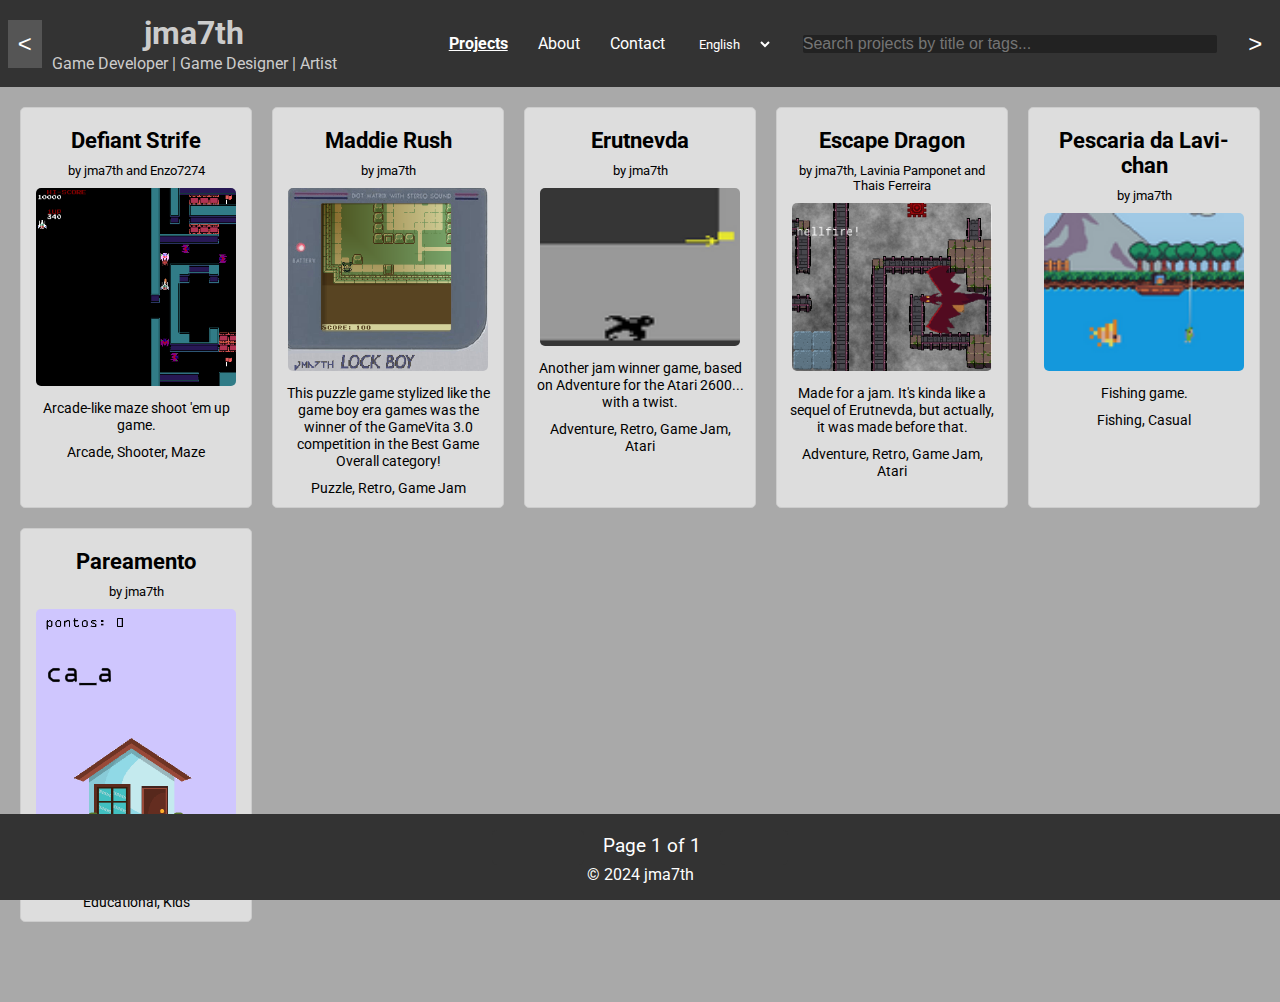
<file: index.html>
<!DOCTYPE html>
<html lang="en">
<head>
    <meta charset="UTF-8">
    <meta charset="UTF-8">
    <meta name="description" content="A portfolio website showcasing video game projects made by jma7th.">
    <meta name="keywords" content="portfolio, game development, game design, jma7th, web development, projects, skills">
    <meta name="author" content="jma7th">
    <meta name="viewport" content="width=device-width, initial-scale=1.0">
    <meta http-equiv="X-UA-Compatible" content="ie=edge">
    <title>jma7th</title>
    <link rel="stylesheet" href="styles.css"> <!-- Minified CSS -->
    <link href="https://fonts.googleapis.com/css2?family=Roboto:wght@400;700&family=VT323&display=swap" rel="stylesheet">
    <link rel="preconnect" href="https://fonts.googleapis.com">
    <link rel="preconnect" href="https://fonts.gstatic.com" crossorigin>
   <!-- Google tag (gtag.js) -->
    <script async src="https://www.googletagmanager.com/gtag/js?id=G-G5J027WVSX"></script>
    <script>
    window.dataLayer = window.dataLayer || [];
    function gtag(){dataLayer.push(arguments);}
    gtag('js', new Date());

    gtag('config', 'G-G5J027WVSX');
    </script>
</head>
<body>
    <header>
        <script src="scripts-screen.js"></script>
        <table style="width: 100%">
            <td>
                <button id="prev-section" class="nav-button" disabled>&lt;</button>
            </td>
        <td>
            <table>
                <tr>
                <td>
                    <h1 id="game-title">jma7th</h1>
                </td>
                </tr>
                <tr>
                <td>            
                    <p id="game-authors">Game Developer | Game Designer | Artist</p>
                </td>
            </tr>
            </table>
        </td>
        <td>
               
            </ul>
            <nav>
                
                <ul id="nav-links">
                    <li><a href="#projects" id="nav-projects" class="nav-link">Projects</a></li>
                    <li><a href="#about" id="nav-about" class="nav-link">About</a></li>
                    <li><a href="#contact" id="nav-contact" class="nav-link">Contact</a></li>
                    <li>
                        <label for="language-selector" class="visually-hidden">Select Language</label>
                        <select id="language-selector" aria-label="Language Selector">
                            <option value="en">English</option>
                            <option value="pt">Português</option>
                        </select>
                    </li>
                    <li>
                            <label for="search-input" class="visually-hidden">Search Projects</label>
                            <input type="text" id="search-input" placeholder="Search projects by title or tags..." class="search-input" aria-label="Search Projects">
                    </li>
                </ul>

            </nav>
        </td>
        <td>
            <button id="next-section" class="nav-button">&gt;</button>
        </td>
        </table>
    </header>
    <main>
        <div class="horizontal-container">   
            <div class="sections-wrapper">
                <section id="game" class="content-section">
                    
                    <div id="game-div" class="game-text-container">
                        <div id="game-container" class="iframe-container">
                            <p id="game-fullscreen-placeholder" style="display: none;">Fullscreen</p>
                            <iframe name="iframe-game" id="game-iframe" width="360" height="360" frameborder="0"  allowfullscreen="true" allow="autoplay; fullscreen *; geolocation; microphone; camera; midi; monetization; xr-spatial-tracking; gamepad; gyroscope; accelerometer; xr; cross-origin-isolated" allowtransparency="true" webkitallowfullscreen="true" mozallowfullscreen="true" msallowfullscreen="true" scrolling="no"></iframe>
                        </div>
                        

                        
                    </div>
                </section>
                <section id="projects" class="content-section">
                    <div id="projects-grid" class="project-grid">
                        <!-- Projects will be dynamically generated here -->
                    </div>
                </section>
                <section id="about" class="content-section active">
                    <h2 id="about-title">About Me</h2>
                    <p id="about-description">Hi! I'm Matheus, a graduate in Systems Analysis and Development from Brazil. I love video games, and below are some I have developed myself already. Feel free to check them out!</p>
                
                </section>
                <section id="contact" class="content-section">
                    <h2 id="contact-title">Contact Me</h2>
                    <p id="contact-email">Email: <a href="mailto:jma7th@gmail.com">jma7th@gmail.com</a></p>
                </section>
            </div>
        </div>
    </main>
    <footer>
        <div id="projects-footer" class="projects-footer">
            <button id="prev-page" class="pagination-button" disabled>Previous</button>
            <span id="page-info" class="pagination-info"></span>
            <button id="next-page" class="pagination-button">Next</button>
        </div> 
        <p>&copy; 2024 jma7th</p> 
    </footer>
    <script src="scripts-index.js" defer></script> <!-- Minified and deferred JavaScript -->
</body>
</html>
</file>
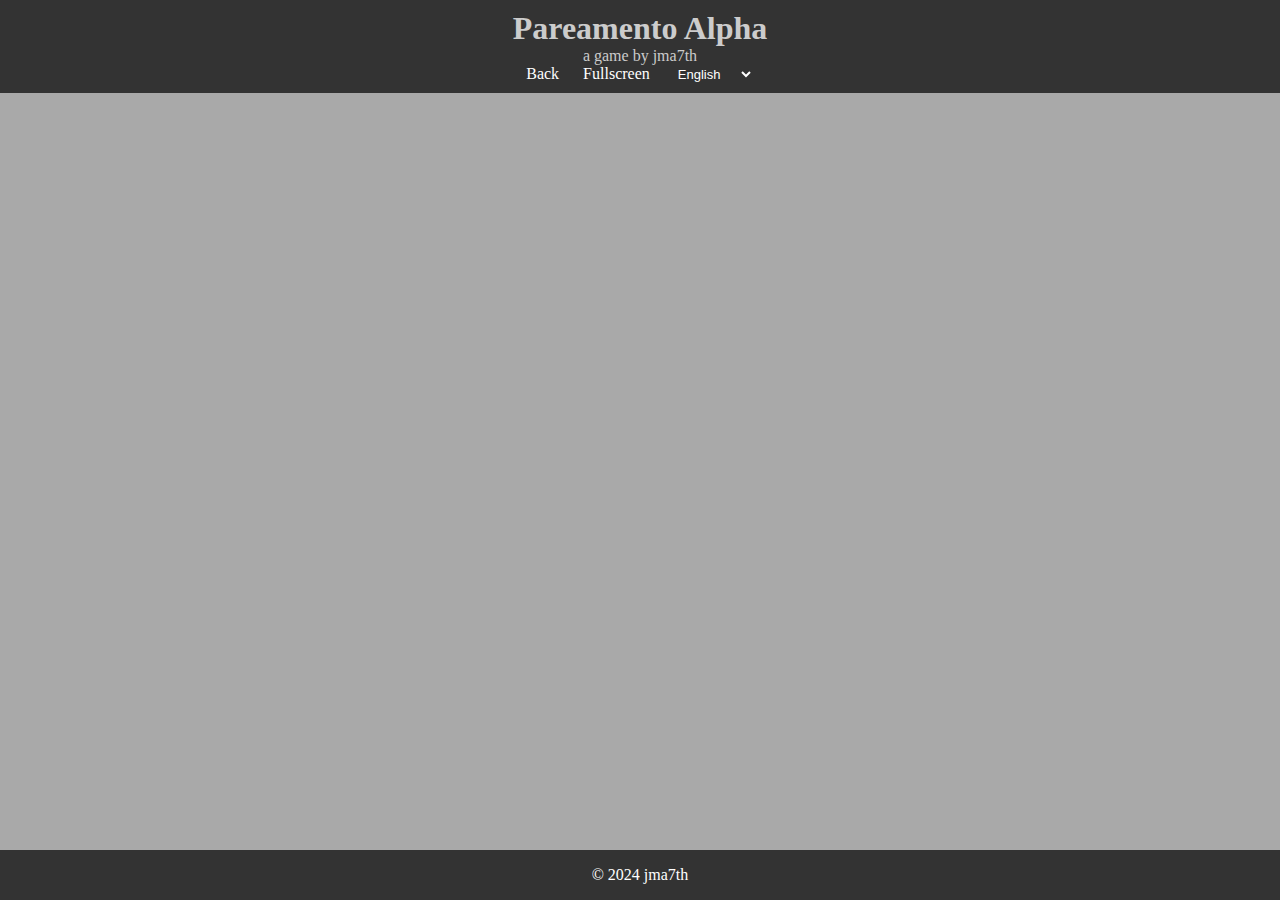
<file: game.html>
<!DOCTYPE html>
<html lang="en">
<head>
    <meta charset="UTF-8">
    <meta name="viewport" content="width=device-width, initial-scale=1.0">
    <meta http-equiv="X-UA-Compatible" content="ie=edge">
    <title>jma7th</title>
    <link rel="stylesheet" href="styles.css">
    
</head>
<body>
    <header>
        <!-- <a href=/index.html -->
            <h1 id="game-title">jma7th</h1>
        <!-- </a> -->
        <p id="game-authors">loading...</p>
        <nav>
            <ul>
                <li><a href="./index.html#projects">Back</a></li>
                <li><a href="javascript:toggleFullscreen()">Fullscreen</a></li>
                <li>
                    <label for="language-selector" class="visually-hidden">Select Language</label>
                    <select id="language-selector" aria-label="Language Selector">
                    <option value="en">English</option>
                    <option value="pt">Português</option>
                    </select>
                </li>
            </ul>
        </nav>
    </header>


    </style>
    <!-- span>&nbsp;</span -->
    <div class="iframe-container">
    <section id="about">
        <!-- button onclick="toggleFullscreen()" style="padding: 10px 20px; border: none; border-radius: 5px; background-color: #007BFF; color: white; font-size: 16px; cursor: pointer; transition: background-color 0.3s, transform 0.3s;">Toggle Fullscreen</button-->
        <script>
            function toggleFullscreen() {
                var iframe = document.querySelector('iframe');
                if (iframe.requestFullscreen) {
                    iframe.requestFullscreen();
                } else if (iframe.mozRequestFullScreen) { // Firefox
                    iframe.mozRequestFullScreen();
                } else if (iframe.webkitRequestFullscreen) { // Chrome, Safari and Opera
                    iframe.webkitRequestFullscreen();
                } else if (iframe.msRequestFullscreen) { // IE/Edge
                    iframe.msRequestFullscreen();
                }
            }

        function getQueryParams() {
            const params = {};
            const queryString = window.location.search.substring(1);
            const regex = /([^&=]+)=([^&]*)/g;
            let m;
            while (m = regex.exec(queryString)) {
                params[decodeURIComponent(m[1])] = decodeURIComponent(m[2]);
            }
            return params;
        }

        async function fetchConfig() {
            try {
                const response = await fetch('allowed-urls.json');
                if (!response.ok) {
                    throw new Error('Network response was not ok');
                }
                return await response.json();
            } catch (error) {
                console.error('Failed to fetch config:', error);
                return null;
            }
        }

        document.addEventListener('DOMContentLoaded', async function() {
            const config = await fetchConfig();
            if (!config) {
                console.error('Config is null, cannot proceed');
                return;
            }

            const games = config.games;
            const params = getQueryParams();
            const iframeSrc = params['iframeSrc'];
            const iframeWidth = params['width'] || '360'; // Default width
            const iframeHeight = params['height'] || '640'; // Default height

            const iframe = document.getElementById('game-iframe');
            iframe.width = iframeWidth;
            iframe.height = iframeHeight;

            const game = config.games.find(game => game.url === iframeSrc);
            if (game) {
                iframe.src = game.url;
                document.getElementById('game-title').textContent = game.title 
                document.getElementById('game-authors').textContent =  game.author  || 'a game made by jma7th'
            } else {
                document.getElementById('game-iframe').src = 'https://jma7th.github.io/Pareamento-Alpha/';
                document.getElementById('game-title').textContent = 'Pareamento Alpha';
                document.getElementById('game-authors').textContent = 'a game by jma7th';
                iframe.width = iframeWidth;
                iframe.height = iframeHeight;
                // Optionally, you can show an error message or handle the invalid URL case
                console.error('Invalid iframeSrc URL');
            }
        });
        </script>
         <!-- button class="overlay-button" onclick="toggleFullscreen()">Fullscreen</button -->
         <!-- button class="back-button" onclick="history.back()">Go Back</button -->
        <iframe id="game-iframe" width="360" height="640" frameborder="0" allow="fullscreen" scrolling="no"></iframe>
        <script src="scripts-lang.js" defer></script>
    </section>
    </div>
    <footer>
        <p>&copy; 2024 jma7th</p>
    </footer>
</body>
</html>
</file>
<file: styles.css>
/* General styles */
* {
    margin: 0;
    padding: 0;
    box-sizing: border-box;
}

html {
    scroll-padding-top: 10rem;
}

body {
    font-family: 'Roboto', 'sans-serif';
    /*font-family: "ＭＳ Ｐゴシック"; alternative*/
    font-weight: normal;
    font-style: sans-serif;
    margin: 0;
    padding: 0;
    background-color: darkgrey;
    padding-bottom: 60px;
    /* overflow: hidden;  Hide scrollbars */
}

body::-webkit-scrollbar {
    display: none;
}

/* Hide scrollbar for IE, Edge and Firefox */
body {
  -ms-overflow-style: none;  /* IE and Edge */
  scrollbar-width: none;  /* Firefox */
}

header {
    background-color: #333;
    color: #ccc;
    padding: 10px 0;
    text-align: center;
    position: sticky;
    top: 0; /* Ensure the header sticks to the top */
    z-index: 1000;
}
/*
nav ul {
    list-style-type: none;
    padding: 0;
}
*/
nav ul li {
    display: inline;
    margin: 0 10px;
}

nav ul li a {
    color: white;
    text-decoration: none;
}

nav ul li a.active {
    font-weight: bold;
    text-decoration: underline;
}

#nav-links {
    display: flex;
    list-style-type: none;
    padding: 0;
    margin: 0;
}

#nav-links li {
    margin-right: 20px;
}
/* Media query for mobile devices */
@media (max-width: 768px) {
    #nav-links {
        flex-direction: column; /* Arrange items vertically */
        text-align: justify; /* Align text to the left */
    }

    #nav-links li {
        margin-right: 0;
        margin-bottom: 10px;
    }
}

nav ul li a.active {
    font-weight: bold;
    text-decoration: underline;
}

.horizontal-container {
    align-items: center;
    justify-content: center;
    overflow: hidden;
    position: relative;
}

.sections-wrapper {
    display: flex;

    transition: transform 0.3s ease-in-out;
}

/* Minified CSS */
.game-text-container {
    display: flex;
    flex-direction: row;
    flex-wrap: wrap;
    justify-content: space-evenly;
    align-items: flex-start;
}
.game-text-container p {
    flex-basis: 100%;
}

#game-fullscreen {
    background-color: #f9f9f9; /* Light background color */
    border: 1px solid #ddd; /* Light border */
    padding: 10px; /* Padding inside the rectangle */
    border-radius: 5px; /* Rounded corners */
    margin: 20px 0; /* Margin to separate it from other elements */
    text-align: center; /* Center the text */
    box-shadow: 0 2px 4px rgba(0, 0, 0, 0.1); /* Subtle shadow for depth */
    font-size: 16px; /* Adjust font size */
    color: #333; /* Text color */
}

/* Game container styles */
.game-container {
    display: flex;
    align-items: flex-start;
    justify-content: space-between;
    gap: 20px;
    margin: 20px 0;
}

#game-iframe {
    flex: 1;
    max-width: 60%;
}

#game-text {
    flex: 1;
    margin-right: 40px;
    margin-left: 20px;
    max-width: 30%;
    max-height: 100%;
    background-color: #f9f9f9; /* Light background color */
    border: 1px solid #ddd; /* Light border */
    padding: 10px; /* Padding inside the rectangle */
    border-radius: 5px; /* Rounded corners */
    text-align: left; /* Center the text */
    box-shadow: 0 2px 4px rgba(0, 0, 0, 0.1); /* Subtle shadow for depth */
    font-size: 16px; /* Adjust font size */
    color: #333; /* Text color */
}

/* Responsive Design */
@media (max-width: 768px) {
    .project-grid {
        grid-template-columns: 1fr;
    }

    .content-section {
        padding: 10px;
    }

    .nav-button {
        font-size: 18px;
        padding: 8px;
    }

    .game-container {
        flex-direction: column;
        align-items: center;
    }

    #game-iframe {
        max-width: 100%;
    }

    #game-text {
        max-width: 100%;
        margin-top: 20px;
    }
}
.content-section {
    min-width: 100vw;
    padding: 20px;
    max-width: 80%;
    box-sizing: border-box;
}

.nav-button {
    background-color: #333;
    color: white;
    border: none;
    padding: 10px;
    cursor: pointer;
    font-size: 24px;
}

.nav-button:disabled {
    background-color: #555;
    cursor: not-allowed;
}

footer {
    position: fixed;
    bottom: 0;
    left: 0;
    width: 100%;
    background-color: #333;
    color: #fff;
    padding: 1rem;
    text-align: center;
    z-index: 1000; /* Ensures footer stays on top */
}


.visually-hidden {
    position: absolute;
    width: 1px;
    height: 1px;
    margin: -1px;
    padding: 0;
    overflow: hidden;
    clip: rect(0, 0, 0, 0);
    border: 0;
}
/* project grid styles */



.project-grid {
    display: grid;
    grid-template-columns: repeat(auto-fill, minmax(200px, 1fr));
    gap: 20px;
    /*padding: 20px; */
}



.project {
    border: 1px solid #ccc;
    padding: 10px;
    border-radius: 5px;
    background-color: #dddddd;
    text-align: center;
    transition: transform 0.3s;
}

.project:hover {
    transform: scale(1.05);
}

.project a {
    text-decoration: none;
    color: inherit;
}

.project img {
    max-width: 100%;
    height: auto;
    border-radius: 5px;
    transition: transform 0.3s, opacity 0.3s;
}

.project img:hover {
    transform: scale(1.1);
    opacity: 0.8;
}

.project h2 {
    /*font-family: "VT323", monospace;
    font-weight: 400;
    font-style: normal;*/
    margin: 10px 0 5px;
}

.project p {
    margin: 10px 0 0;
    font-size: 0.9em;
}

.pagination-controls {
    display: flex;
    justify-content: center;
    align-items: center;
    margin-top: 20px;
}

.pagination-button {
    background-color: #007bff;
    color: white;
    border: none;
    padding: 10px 20px;
    margin: 0 5px;
    border-radius: 5px;
    cursor: pointer;
    transition: background-color 0.3s;
}

.pagination-button:disabled {
    background-color: #333;
    color:#333;
    cursor: not-allowed;
}

.pagination-button:hover:not(:disabled) {
    background-color: #0056b3;
}

.pagination-info {
    margin: 0 10px;
    font-size: 1.2em;
}

#language-selector {
    background-color: #333;
    color:#ffffff;
    border: none;
    font-family: 'Roboto', sans-serif;
    font-size: small;
    margin: 0;
    padding: 0;
}

nav ul li select option {
    background-color: #333;
    color:#ffffff;
    border: none;
    font-family: 'Roboto', sans-serif;
    font-size: small;
    margin: 0;
    padding: 0;
}

.search-input {
    width: 200%;
    display: inline;
    border: 0px solid #ccc;
    border-radius: 2px;
    font-size: 1em;
    font-family: 'DotGothic16', sans-serif;
    background-color: #222;
    color: #ccc
}
.pagination-info {
    margin: 0 10px;
    font-size: 1.2em;
}

/* game styles */

#game-iframe {
    margin: auto;
    max-width: 100%;
    max-height: 100%;
    border: 0;
    /*
    display: block;
    position: absolute;
    top: 25%;
    left: 25%;
    */
}


.iframe-container {
    justify-content: center;
    align-items: center;

    max-width: 100%;
    height: 100%; /* Full viewport height */
    
}

.overlay-button {
    position: absolute;
    top: -10px;
    left: 10px;
    padding: 0px 2px;
    border: none;
    border-radius: 5px;
    background-color: #007BFF;
    color: white;
    font-size: 16px;
    cursor: pointer;
    transition: background-color 0.3s, transform 0.3s;
}
.overlay-button:hover {
    background-color: #0056b3;
}
.overlay-button:active {
    background-color: #004085;
    transform: scale(0.98);
}
.back-button {
    position: absolute;
    top: -10px;
    left: 100px; /* Adjust this value to position the button */
    padding: 2x 2px;
    border: none;
    border-radius: 5px;
    background-color: #28a745;
    color: white;
    font-size: 16px;
    cursor: pointer;
    transition: background-color 0.3s, transform 0.3s;
}
.back-button:hover {
    background-color: #218838;
}
.back-button:active {
    background-color: #1e7e34;
    transform: scale(0.98);
}

.visually-hidden {
    position: absolute;
    width: 1px;
    height: 1px;
    margin: -1px;
    padding: 0;
    overflow: hidden;
    clip: rect(0, 0, 0, 0);
    border: 0;
}


/* Responsive Design */
@media (max-width: 768px) {
    .project-grid {
        grid-template-columns: 1fr; /* Single column */
        gap: 10px;
    }

    .sections-wrapper {
        display: flex;
        padding: 0px;
        transition: transform 0.3s ease-in-out;
    }

    .content-section {
        padding: 10px;
    }

    .nav-button {
        font-size: 18px;
        padding: 8px;
    }

    .iframe-container {
        justify-content: center;
        align-items: center;
    
        width: 100%;
        height: 100%; /* Full viewport height */
        
    }

    .search-input {
        max-width: 90%;
    }
}
</file>
